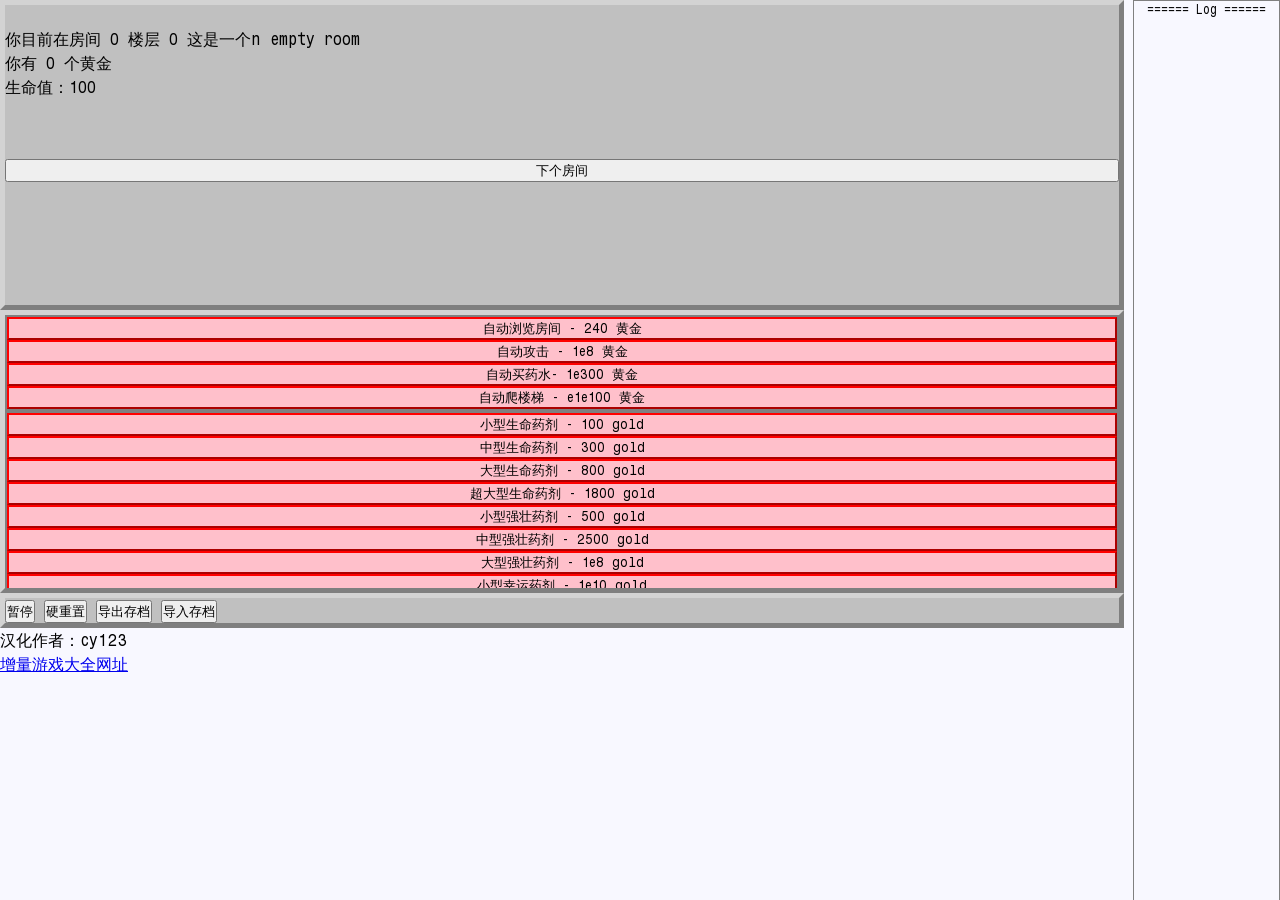
<file: index.html>
<html lang="en">
<head>
    <meta charset="UTF-8">
    <meta name="viewport" content="width=device-width, initial-scale=1.0">
    <title>莱茵哈特故居</title>

    <script src='ExpantaNum.js'></script>
    <script src='VebleNum.js'></script>

    <script src='notation.js'></script>

    <script src='data.js'></script>

    <script src='game.js'></script>
    <script src='upgrade.js'></script>

    <script src='main.js'></script>

    <link rel="stylesheet" href="style.css">
    <link id='theme' rel="stylesheet" href="light.css">

    <link rel="shortcut icon" href="piratedimage.png" type="image/x-icon">
</head>
<body>
    <div id='main'>
        <div id='deets'></div>
        <br><br><br><br><br>
        <div id='fight'></div>
        <button id='attack' onclick='game.attack()'>攻击!!</button>
        <div id='stairs'></div><div id='bed'></div>
        <div id='bread'></div><div id='cf'></div><div id='lab'></div><div id='fc'></div><div id="cr"></div><br><br>
        <button id='climb' onclick='game.climb(true)'>下一层</button>
        <button id='noclimb' onclick='game.climb(false)'>留在这层</button>
        <button id='sleep' onclick='game.sleep(true)'>小睡片刻...</button>
        <button id='nosleep' onclick='game.sleep(false)'>保持清醒</button>
        <button id='fuse' onclick='game.fuse(true)'>把面包和巧克力融合在一起</button>
        <button id='nofuse' onclick='game.fuse(false)'>不要使用定影器</button>
        <button id='gn' onclick='game.gn(true)'>向巧克力屈服（奇怪的翻译）</button>
        <button id='nogn' onclick='game.gn(false)'>抵抗</button>
        <button id='nr' onclick="game.nextRoom()">下个房间</button>
    </div>
    <div id='shop'>
        <div id='snav' class='flexbox'>
            <button id='s0' onclick='game.tabTo(0)' class='flexItem'>常态</button>
            <button id='s1' onclick='game.tabTo(1)' class='flexItem'>可怕的</button>
            <button id="s2" onclick='game.tabTo(2)' class="flexItem">房间重量</button>
        </div>
        <div id='normalshop'>
            <div id='upgrades'>
                <button id='autoProgress' onclick='UPGRADES.autoProgress.buy()'>自动浏览房间 - 240 黄金</button>
                <button id='autoKill' onclick='UPGRADES.autoKill.buy()'>自动攻击 - 1e8 黄金</button>
                <button id='autoBuy' onclick='UPGRADES.autoBuy.buy()'>自动买药水- 1e300 黄金</button>
                <button id='autoClimb' onclick='UPGRADES.autoClimb.buy()'>自动爬楼梯 - e1e100 黄金</button>
                <button id='keepUpg' onclick='UPGRADES.keepUpg.buy()'>升级你的梦 - ee1e5000 黄金</button>
            </div>
            <div id='items'>
                
            </div>
        </div>
        <div id='nightmareshop'>
            <div id='nupgrades'>
                <button id='autoNightmare' onclick='UPGRADES.autoNightmare.buy()'>被动产生噩梦燃料- 100恶魔燃料</button>
            </div>
            <div id='nitems'>
                
            </div>
        </div>
        <div id="roomeditor">

        </div>
    </div>
    <div id='save'>
        <button onclick="gamepause()">暂停</button>
        <button onclick="wipe()">硬重置</button>
        <button onclick="exp()">导出存档</button>
        <button onclick="imp()">导入存档</button>
    </div>
    <div id='msglog'></div>
    <script>init();</script>
    汉化作者：cy123
    <p><a href="https://chuangyou123.github.io/cy123/%E4%B8%BB%E9%A1%B5.html">增量游戏大全网址</a></p>
</body>
</html>
</file>
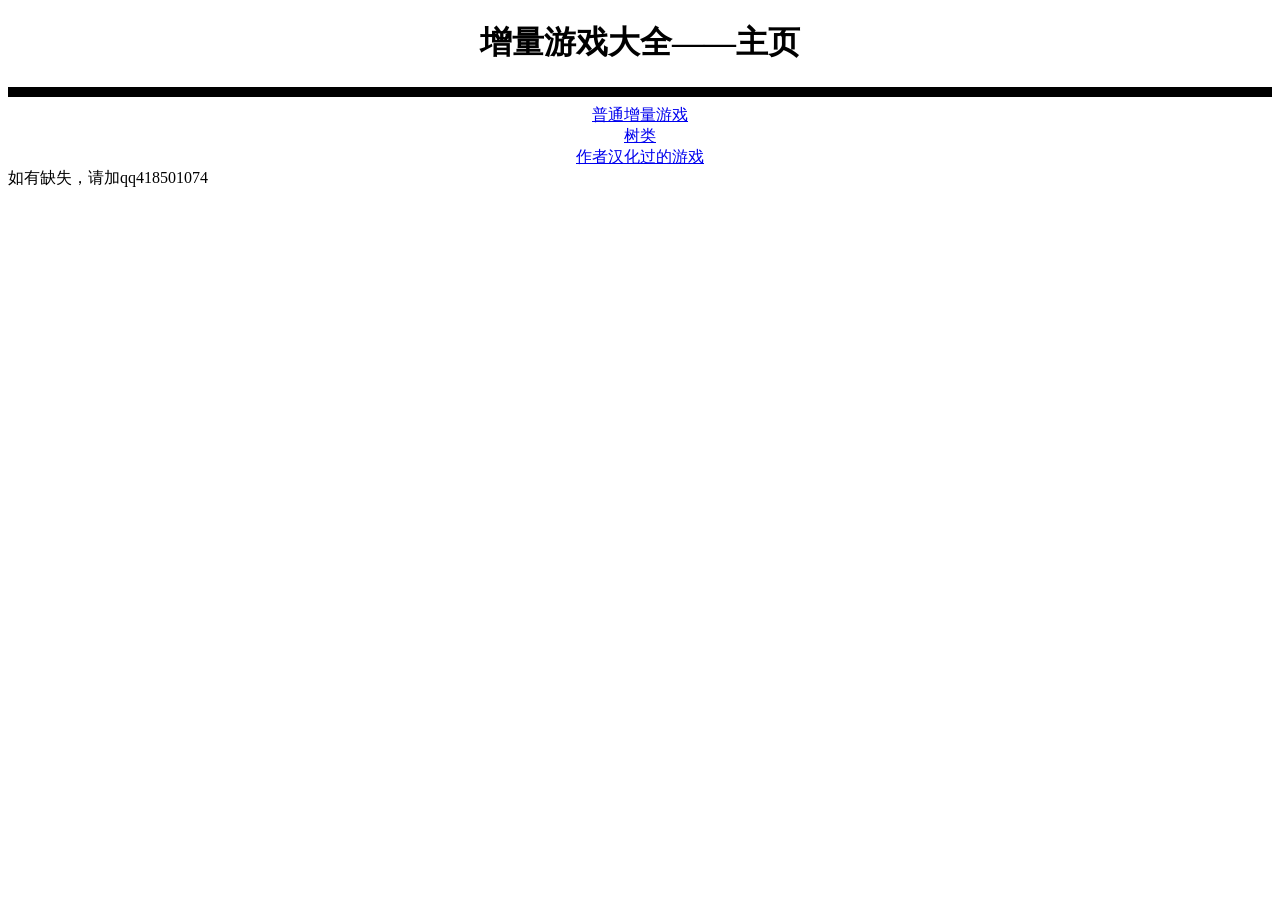
<file: 主页.html>
<!DOCTYPE html>
<html lang="en">
<head>
    <meta charset="UTF-8">
    <meta name="viewport" content="width=device-width, initial-scale=1.0">
    <title>增量游戏大全</title>
</head>
<body>
  <div>
    <h1 align="center">增量游戏大全——主页</h1>
    <hr color="black" size="10px">
   <form align="center"><a href="./普通增量游戏.html">普通增量游戏</a></form>
   <form align="center"><a href="./树类.html">树类</a></form>
   <form align="center"><a href="./作者汉化过的游戏.html">作者汉化过的游戏</a></form>
    </div>
    如有缺失，请加qq418501074
</body>
    </html>
</file>
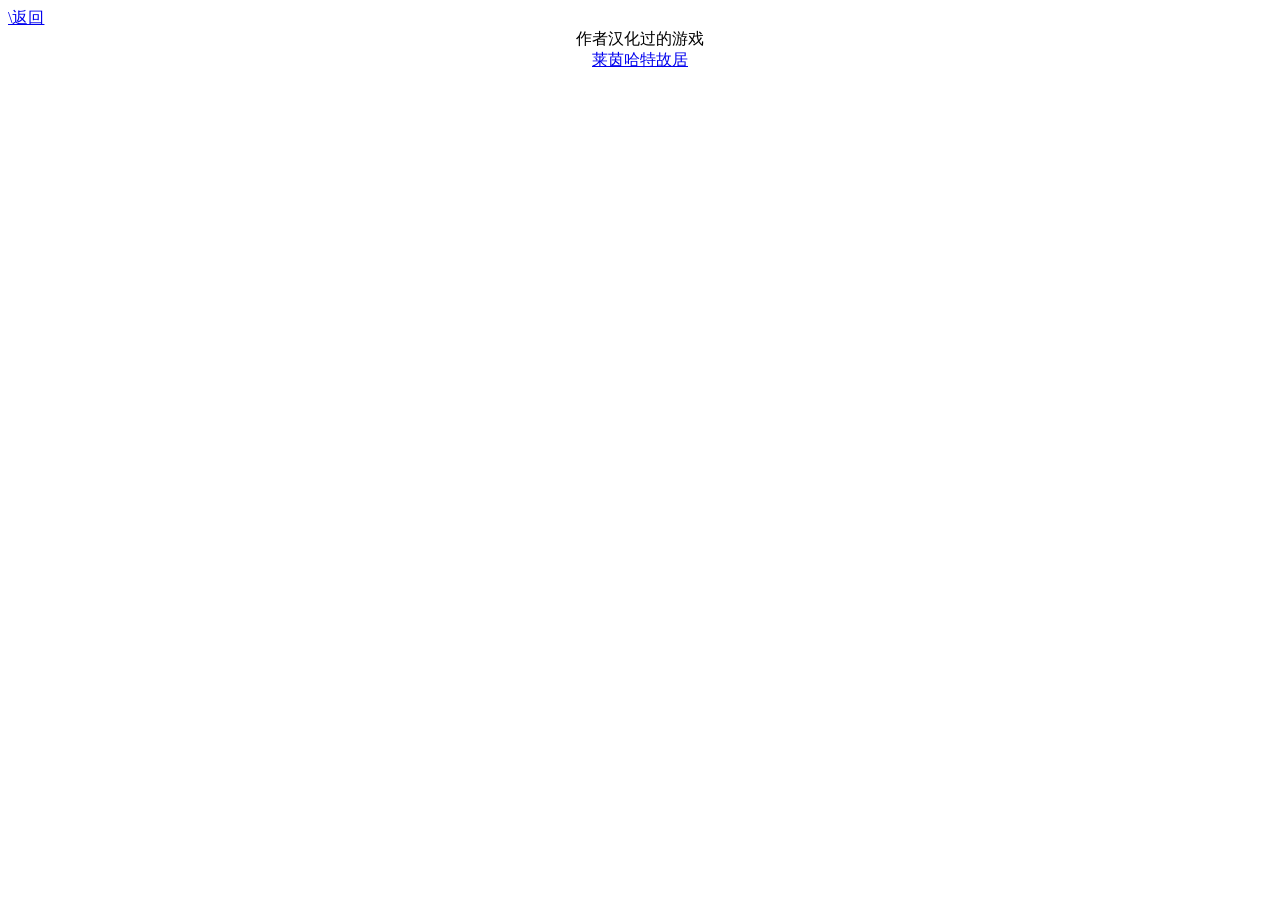
<file: 作者汉化过的游戏.html>
<!DOCTYPE html>
<html lang="en">
<head>
    <meta charset="UTF-8">
    <meta name="viewport" content="width=                                                                                                                                                                                                 , initial-scale=1.0">
    <title>Document</title>
</head>
<body>
    <a href="./主页.html">\返回
    </a>
    <form align="center">作者汉化过的游戏</form>
    <form align="center"><a href="https://chuangyou123.github.io/cy123/">莱茵哈特故居</a></form>
</body>
</html>
</file>
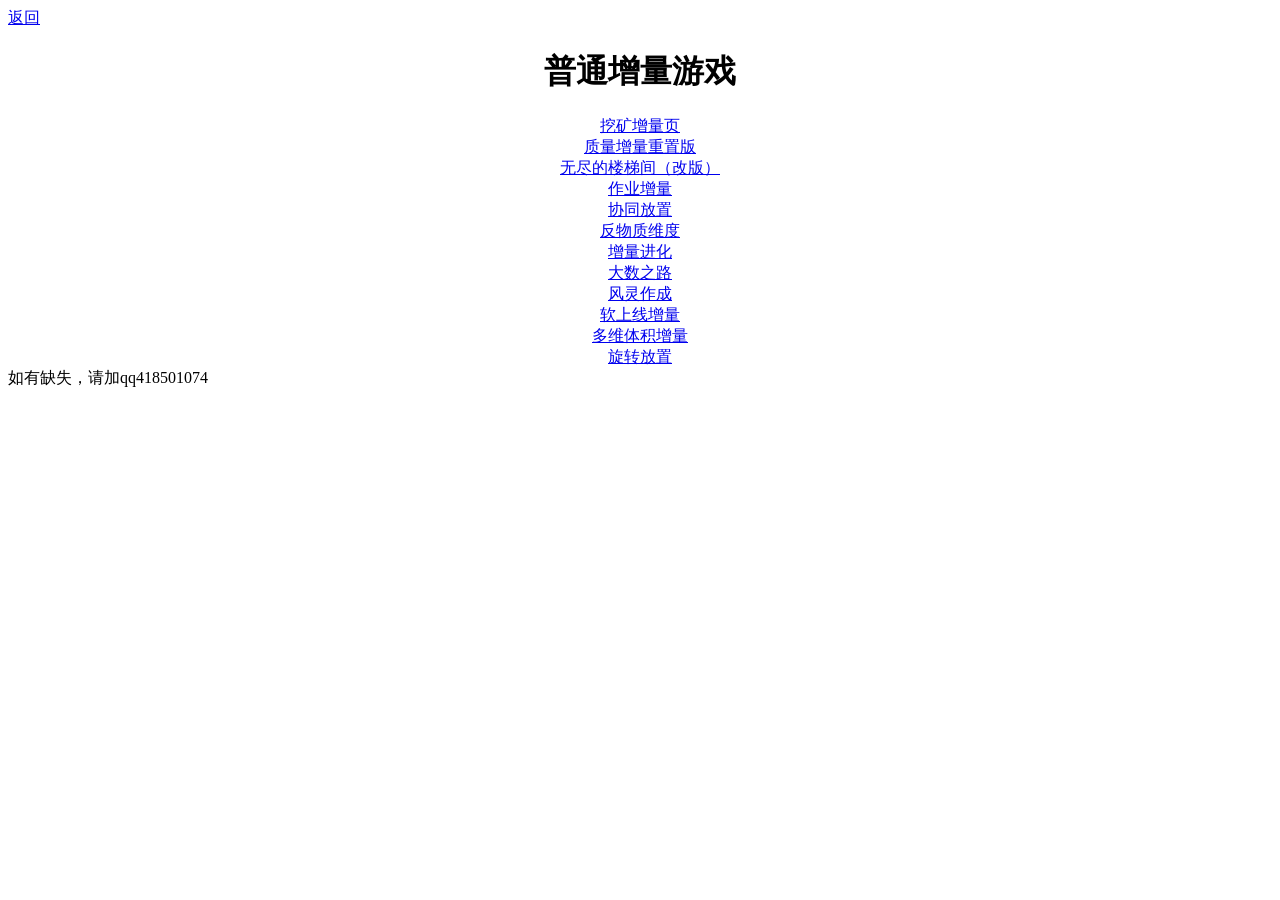
<file: 普通增量游戏.html>
<!DOCTYPE html>
<html lang="en">
<head>
    <meta charset="UTF-8">
    <meta name="viewport" content="width=device-width, initial-scale=1.0">
    <title>Document</title>
</head>
<body>
    <a href="./主页.html">返回</a>
    <h1 align="center">普通增量游戏</h1>
    <form align="center"><a href="https://angrystar6k.github.io/The-Mining-Incremental-Table/">挖矿增量页</a></form>
    <form align="center"><a href="https://incremental-mass-rewritten.g8hh.com/">质量增量重置版</a></form>
    <form align="center"><a href="https://veryrrdefine.github.io/endless-stairwell-ngplus/">无尽的楼梯间（改版）</a></form>
    <form align="center"><a href="https://a262537412640768744.github.io/homework-incremental/main.html">作业增量</a></form>
    <form align="center"><a href="https://g8hh.github.io/Synergism/">协同放置</a></form>
    <form align="center"><a href="https://g1tyx.github.io/antimatter-dimensions/new/">反物质维度</a></form>
    <form align="center"><a href="https://aster131072.github.io/incremental_evolution/">增量进化</a></form>
    <form align="center"><a href="https://goldenapple125.github.io/RBN/">大数之路</a></form>
    <form align="center"><a href="https://goldenapple125.github.io/RBN/">风灵作成</a></form>
    <form align="center"><a href="https://g1tyx.github.io/softcap-incremental/">软上线增量</a></form>
    <form align="center"><a href="https://veryrrdefine.github.io/MdVI-rewritten/">多维体积增量</a></form>
    <form align="center"><a href="https://g8hh.github.io/revolution-idle-re/">旋转放置</a></form>
    如有缺失，请加qq418501074
</div>
</body>
</html>
</file>
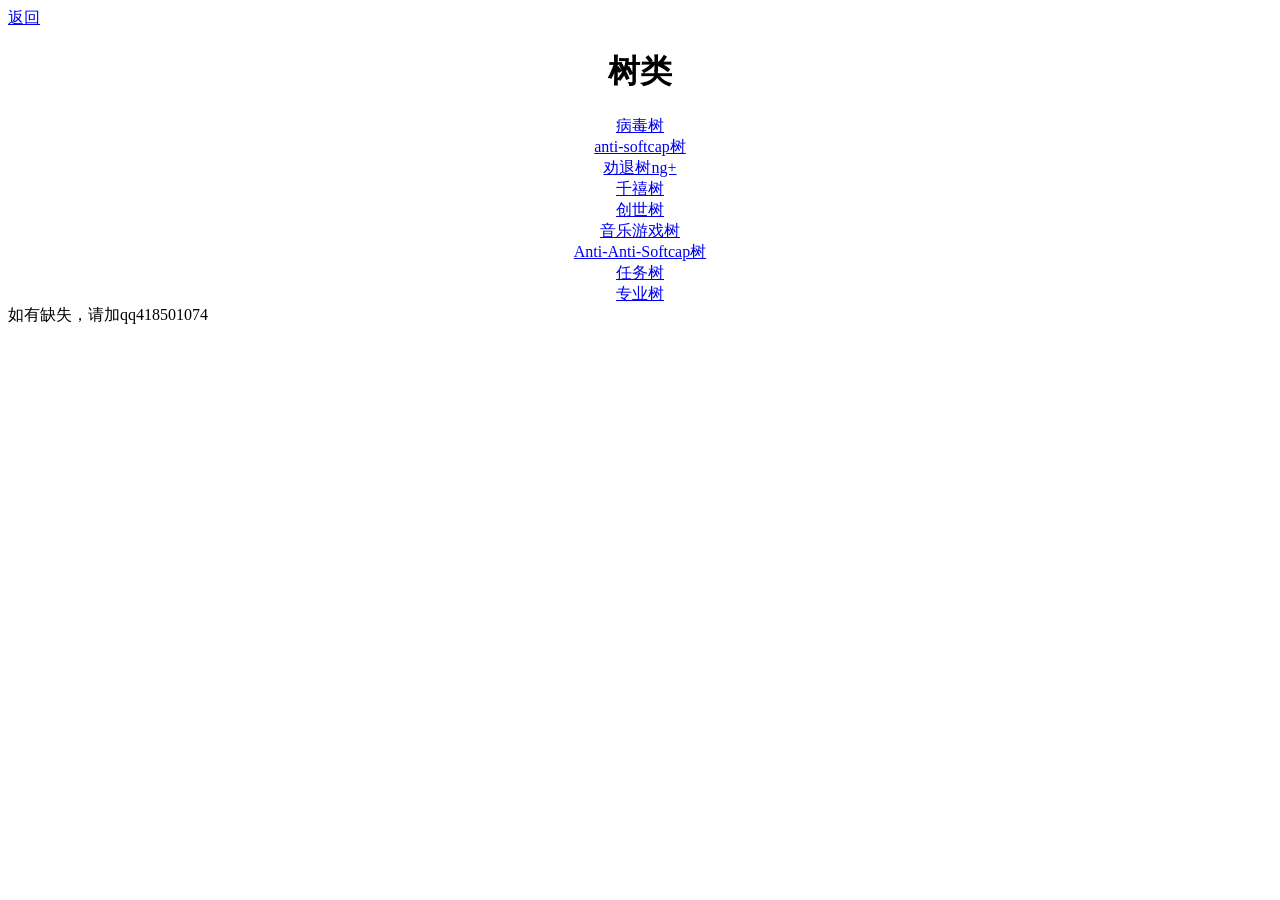
<file: 树类.html>
<!DOCTYPE html>
<html lang="en">
<head>
    <meta charset="UTF-8">
    <meta name="viewport" content="width=device-width, initial-scale=1.0">
    <title>树类</title>
</head>
<body>
    <a href="./主页.html">返回</a>
    <h1 align="center">树类</h1>
    <form align="center"><a href="https://g8hh.github.io/c0v1d-modding-tree/">病毒树</a></form>
    <form align="center"><a href="https://rg3072.github.io/anti-softcap-tree/111/">anti-softcap树</a></form>
    <form align="center"><a href="https://qwqe198.github.io/The-Wrong-Tree-ng/">劝退树ng+</a></form>
    <form align="center"><a href="https://qwqe198.github.io/The-Millennium-Tree/">千禧树</a></form>
    <form align="center"><a href="https://g8hh.github.io/c0v1d-modding-tree/">创世树</a></form>
    <form align="center"><a href="https://qqqe308.github.io/The-Rhythm-Game-Tree/">音乐游戏树</a></form>
    <form align="center"><a href="https://qqqe308.github.io/Anti-Anti-Softcap-Tree/111/">Anti-Anti-Softcap树</a></form>
    <form align="center"><a href="https://g8hh.github.io/tree-quest/">任务树</a></form>
    <form align="center"><a href="https://linlei0102.github.io/The-Pro-Tree/">专业树</a></form>
    如有缺失，请加qq418501074
</div>
</body>
</div>
</html>
</file>
<file: style.css>
@font-face {
    font-family: 'Open Sans Condensed';
    font-style: normal;
    font-weight: 300;
    src: local('Open Sans Cond Light'), local('OpenSans-CondensedLight'), url(https://fonts.gstatic.com/s/opensanscondensed/v10/gk5FxslNkTTHtojXrkp-xBEur64QvLD-0IbiAdTUNXE.woff2) format('woff2');
    unicode-range: U+0000-00FF, U+0131, U+0152-0153, U+02C6, U+02DA, U+02DC, U+2000-206F, U+2074, U+20AC, U+2212, U+2215, U+E0FF, U+EFFD, U+F000;
}

@font-face {
	font-family: Typewriter;
	src: url('MonospaceTypewriter.ttf');
}

* {
	font-family: 'Typewriter';
    padding: 0;
    margin: 0;
    -webkit-touch-callout: none; /* iOS Safari */
      -webkit-user-select: none; /* Safari */
       -khtml-user-select: none; /* Konqueror HTML */
         -moz-user-select: none; /* Old versions of Firefox */
          -ms-user-select: none; /* Internet Explorer/Edge */
              user-select: none; /* Non-prefixed version, currently
                                    supported by Chrome, Opera and Firefox */
}

*:focus {
    outline: none;
}

::-webkit-scrollbar {
    width: 8px;
}

::-webkit-scrollbar-thumb {
    width: 8px;
}

#msglog {
    right: 0;
    top: 0;
    position: fixed;
    height: 100vh;
    width: 145px;
    font-size: 12px;
    text-align: center;
    overflow: scroll;
    border: 1px solid;
}

#deets {
    float: left;
}

#nr {
    width: 100%;
    bottom: 0;
}

#main {
    height: 300px;
}

#main, #shop, #save {
    border: outset 5px;
    width: calc(100vw - 166px);
}

#shop {
    overflow-y: scroll;
    max-height: 273px;
}

#upgrades, #nupgrades, #items, #nitems, #roomeditor {
    border: 2px solid;
    display: flex;
    flex-flow: column;
}

.flexbox {
    width: 100%;
    display: flex;
}

.flexItem {
    flex-basis: 1000px;
}

.roomweightthing {
    background: silver;
    border: outset grey 3px;
}
</file>
<file: light.css>
body {
    background-color: ghostwhite;
}

::-webkit-scrollbar-thumb {
    background-color: #A0A0A0;
}

#msglog {
    border-color: grey;
}

#main, #shop, #save {
    background-color: silver;
    border-color: lightgrey;
}

#upgrades, #items {
    border-color: grey;
}
</file>
